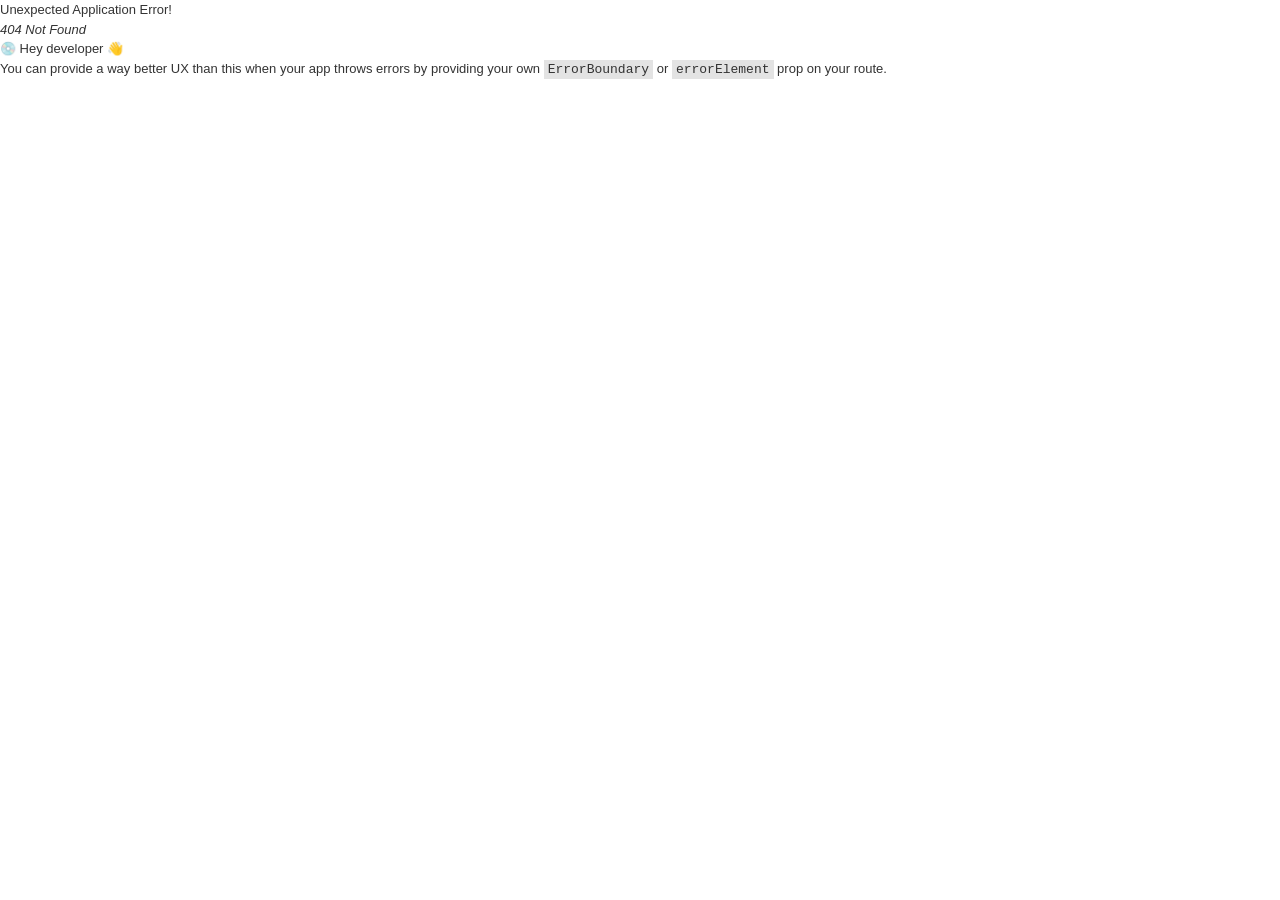
<file: h5-demo/index.html>
<!doctype html>
<html lang="zh-CN">
  <head>
    <meta charset="UTF-8" />
    <link rel="icon" type="image/svg+xml" href="/vite.svg" />
    <meta name="viewport" content="width=device-width, initial-scale=1.0, maximum-scale=1.0, user-scalable=no" />
    <title>考拉积分小程序</title>
    <script type="module" crossorigin src="./assets/index-CGJI5Pck.js"></script>
    <link rel="stylesheet" crossorigin href="./assets/index-C_3lynNo.css">
  </head>
  <body>
    <div id="root"></div>
  </body>
</html>
</file>
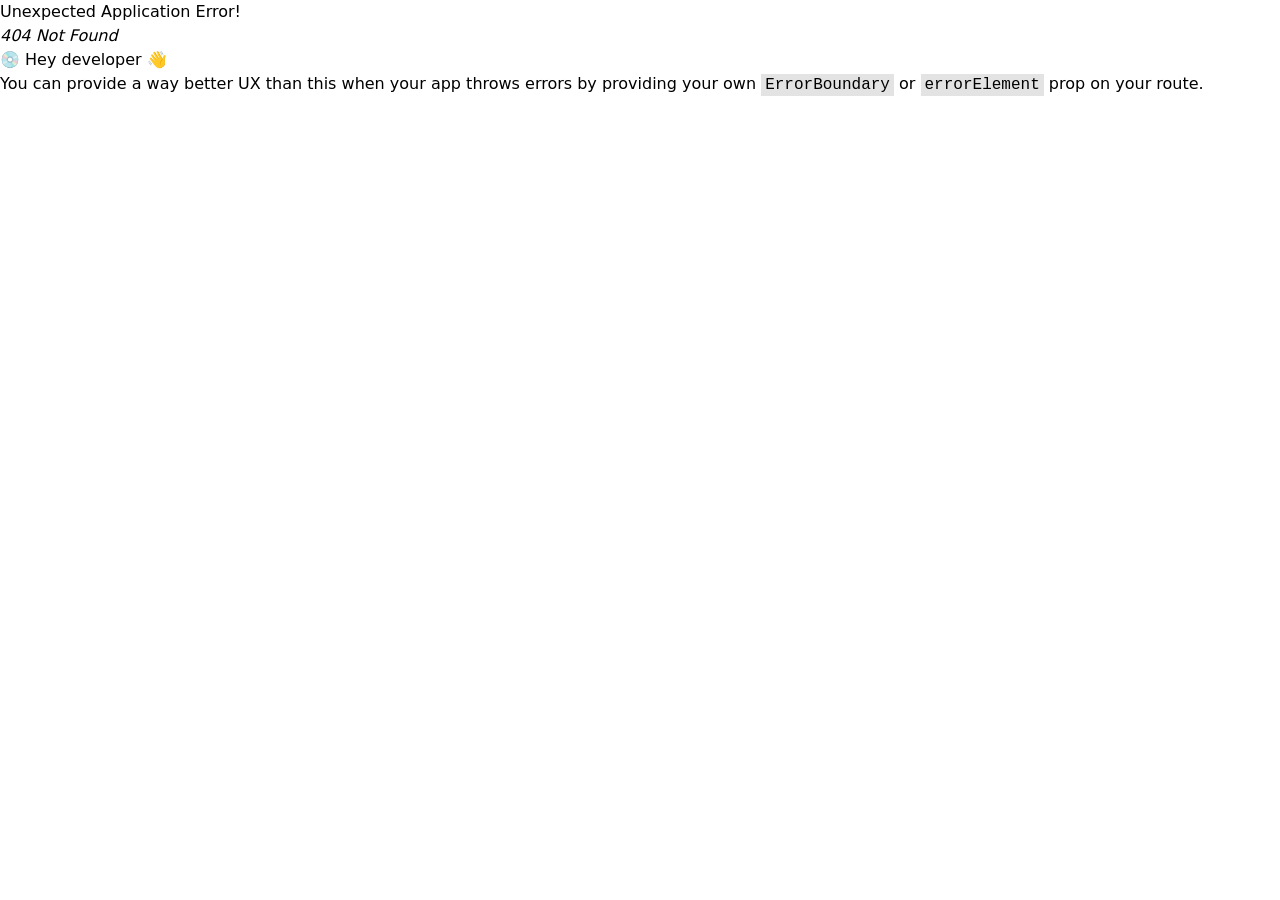
<file: pc-demo/index.html>
<!doctype html>
<html lang="zh-CN">
  <head>
    <meta charset="UTF-8" />
    <link rel="icon" type="image/svg+xml" href="/vite.svg" />
    <meta name="viewport" content="width=device-width, initial-scale=1.0" />
    <title>考拉积分管理后台</title>
    <script type="module" crossorigin src="./assets/index-BEFfmUrh.js"></script>
    <link rel="stylesheet" crossorigin href="./assets/index-DElzXWs6.css">
  </head>
  <body>
    <div id="root"></div>
  </body>
</html>
</file>
<file: h5-demo/assets/index-C_3lynNo.css>
:root{--adm-radius-s: 4px;--adm-radius-m: 8px;--adm-radius-l: 12px;--adm-font-size-1: 9px;--adm-font-size-2: 10px;--adm-font-size-3: 11px;--adm-font-size-4: 12px;--adm-font-size-5: 13px;--adm-font-size-6: 14px;--adm-font-size-7: 15px;--adm-font-size-8: 16px;--adm-font-size-9: 17px;--adm-font-size-10: 18px;--adm-color-primary: #1677ff;--adm-color-success: #00b578;--adm-color-warning: #ff8f1f;--adm-color-danger: #ff3141;--adm-color-yellow: #ff9f18;--adm-color-orange: #ff6430;--adm-color-wathet: #e7f1ff;--adm-color-text: #333333;--adm-color-text-secondary: #666666;--adm-color-weak: #999999;--adm-color-light: #cccccc;--adm-color-border: #eeeeee;--adm-color-background: #ffffff;--adm-color-highlight: var(--adm-color-danger);--adm-color-white: #ffffff;--adm-color-box: #f5f5f5;--adm-color-text-light-solid: var(--adm-color-white);--adm-color-text-dark-solid: #000000;--adm-color-fill-content: var(--adm-color-box);--adm-font-size-main: var(--adm-font-size-5);--adm-font-family: -apple-system, blinkmacsystemfont, "Helvetica Neue", helvetica, segoe ui, arial, roboto, "PingFang SC", "miui", "Hiragino Sans GB", "Microsoft Yahei", sans-serif;--adm-border-color: var(--adm-color-border)}html[data-prefers-color-scheme=dark]{--adm-color-primary: #3086ff;--adm-color-success: #34b368;--adm-color-warning: #ffa930;--adm-color-danger: #ff4a58;--adm-color-yellow: #ffa930;--adm-color-orange: #e65a2b;--adm-color-wathet: #0d2543;--adm-color-text: #e6e6e6;--adm-color-text-secondary: #b3b3b3;--adm-color-weak: #808080;--adm-color-light: #4d4d4d;--adm-color-border: #2b2b2b;--adm-color-box: #0a0a0a;--adm-color-background: #1a1a1a;--adm-color-background-body: var(--adm-color-background);--adm-border-color: var(--adm-color-border)}:root{-webkit-tap-highlight-color:rgba(0,0,0,0)}html{background-color:var(--adm-color-background-body)}body{color:var(--adm-color-text);font-size:var(--adm-font-size-main);font-family:var(--adm-font-family)}a,button{cursor:pointer}a{color:var(--adm-color-primary);transition:opacity ease-in-out .2s}a:active{opacity:.8}.adm-plain-anchor{color:unset;transition:none}.adm-plain-anchor:active{opacity:unset}body.adm-overflow-hidden{overflow:hidden!important}div.adm-px-tester{--size: 1;height:calc(var(--size) / 2 * 2px);width:0;position:fixed;left:-100vw;top:-100vh;-webkit-user-select:none;user-select:none;pointer-events:none}.adm-popup{--z-index: var(--adm-popup-z-index, 1000);position:fixed;z-index:var(--z-index)}.adm-popup-body{position:fixed;background-color:var(--adm-color-background);z-index:calc(var(--z-index) + 10)}.adm-popup-body .adm-popup-close-icon{position:absolute;z-index:100}.adm-popup-body-position-bottom{width:100%;bottom:0;left:0}.adm-popup-body-position-bottom .adm-popup-close-icon{right:8px;top:8px}.adm-popup-body-position-top{width:100%;top:0;left:0}.adm-popup-body-position-top .adm-popup-close-icon{right:8px;bottom:8px}.adm-popup-body-position-left{height:100%;top:0;left:0}.adm-popup-body-position-left .adm-popup-close-icon{right:8px;top:8px}.adm-popup-body-position-right{height:100%;top:0;right:0}.adm-popup-body-position-right .adm-popup-close-icon{left:8px;top:8px}.adm-popup-close-icon{cursor:pointer;padding:4px;font-size:18px;line-height:1;color:var(--adm-color-weak)}.adm-mask{--z-index: var(--adm-mask-z-index, 1000);position:fixed;top:0;left:0;z-index:var(--z-index);display:block;width:100%;height:100%}.adm-mask-aria-button{position:absolute;top:0;left:0;z-index:0;width:100%;height:100%;pointer-events:none}.adm-mask-content{z-index:1}.adm-safe-area{--multiple: var(--adm-safe-area-multiple, 1);display:block;width:100%}.adm-safe-area-position-top{padding-top:calc(env(safe-area-inset-top) * var(--multiple))}.adm-safe-area-position-bottom{padding-bottom:calc(env(safe-area-inset-bottom) * var(--multiple))}.adm-auto-center{display:flex;justify-content:center}.adm-auto-center-content{flex:0 1 auto}.adm-image{--width: var(--adm-image-width, auto);--height: var(--adm-image-height, auto);width:var(--width);height:var(--height);display:block;overflow:hidden}.adm-image-img{width:100%;height:100%}.adm-image-tip{position:relative;background-color:var(--adm-color-fill-content);height:100%;min-height:24px;min-width:24px}.adm-image-tip>svg{width:24px;height:24px;position:absolute;left:50%;top:50%;transform:translate(-50%,-50%);color:var(--adm-color-weak)}.adm-badge-wrapper{display:inline-block;position:relative}.adm-badge{display:inline-flex;vertical-align:middle;box-sizing:content-box;border-radius:100px;background-color:var(--color);--right: 0;--top: 0;--color: var(--adm-badge-color, var(--adm-color-highlight))}.adm-badge-content{color:var(--adm-color-text-light-solid);box-sizing:border-box;min-width:8px;padding:1px 4px;font-size:var(--adm-font-size-1);line-height:12px;white-space:nowrap;font-weight:400;text-align:center}.adm-badge-fixed{position:absolute;right:var(--right);top:var(--top);transform:translate(50%,-50%)}.adm-badge-dot{min-width:10px;width:10px;height:10px;border-radius:5px}.adm-badge-bordered{border:solid 1px var(--adm-color-text-light-solid)}.adm-button{--color: var(--adm-color-text-light-solid);--text-color: var(--adm-button-text-color, var(--adm-color-text));--background-color: var(--adm-button-background-color, var(--adm-color-background));--border-radius: var(--adm-button-border-radius, 4px);--border-width: var(--adm-button-border-width, 1px);--border-style: var(--adm-button-border-style, solid);--border-color: var(--adm-button-border-color, var(--adm-color-border));color:var(--text-color);background-color:var(--background-color);position:relative;display:inline-block;box-sizing:border-box;height:auto;padding:7px 12px;margin:0;font-size:var(--adm-font-size-9);line-height:1.4;text-align:center;border:var(--border-width) var(--border-style) var(--border-color);border-radius:var(--border-radius);cursor:pointer;transition:opacity ease .15s;-webkit-user-select:none;user-select:none}.adm-button:focus{outline:none}.adm-button:before{position:absolute;top:0;left:0;transform:translate(calc(var(--border-width) * -1),calc(var(--border-width) * -1));width:100%;height:100%;background-color:var(--adm-color-text-dark-solid);border:var(--border-width) var(--border-style) var(--adm-color-text-dark-solid);border-radius:var(--border-radius);opacity:0;content:" ";box-sizing:content-box}.adm-button:active:before{opacity:.08}.adm-button-default.adm-button-fill-outline{--background-color: transparent;--border-color: var(--adm-color-text)}.adm-button-default.adm-button-fill-none{--background-color: transparent;--border-width: 0px}.adm-button:not(.adm-button-default){--text-color: var(--adm-color-text-light-solid);--background-color: var(--color);--border-color: var(--color)}.adm-button:not(.adm-button-default).adm-button-fill-outline{--text-color: var(--color);--background-color: transparent}.adm-button:not(.adm-button-default).adm-button-fill-none{--text-color: var(--color);--background-color: transparent;--border-width: 0px}.adm-button-primary{--color: var(--adm-color-primary)}.adm-button-success{--color: var(--adm-color-success)}.adm-button-danger{--color: var(--adm-color-danger)}.adm-button-warning{--color: var(--adm-color-warning)}.adm-button-block{display:block;width:100%}.adm-button-disabled{cursor:not-allowed;opacity:.4}.adm-button-disabled:active:before{display:none}.adm-button.adm-button-mini{padding-top:3px;padding-bottom:3px;font-size:var(--adm-font-size-main)}.adm-button.adm-button-mini.adm-button-shape-rounded{padding-left:9px;padding-right:9px}.adm-button.adm-button-small{padding-top:3px;padding-bottom:3px;font-size:var(--adm-font-size-7)}.adm-button.adm-button-large{padding-top:11px;padding-bottom:11px;font-size:var(--adm-font-size-10)}.adm-button.adm-button-shape-rounded{--border-radius: 1000px}.adm-button.adm-button-shape-rectangular{--border-radius: 0}.adm-button-loading{vertical-align:bottom}.adm-button-loading-wrapper{display:flex;height:1.4em;align-items:center;justify-content:center}.adm-button-loading-wrapper>.adm-loading{opacity:.6}.adm-dot-loading{display:inline-block}.adm-card{background:var(--adm-color-background);border-radius:var(--adm-card-border-radius, 8px);padding:0 var(--adm-card-padding-inline, 12px)}.adm-card-header{position:relative;display:flex;justify-content:space-between;align-items:center;gap:var(--adm-card-header-gap, 8px);box-sizing:border-box;padding:var(--adm-card-header-padding-block, 12px) 0}.adm-card-header:not(:last-child){border-bottom:solid var(--adm-card-header-border-width, .5px) var(--adm-card-header-border-color, var(--adm-color-border))}.adm-card-header-title{font-size:var(--adm-font-size-7);line-height:1.4;font-weight:700}.adm-card-body{padding:var(--adm-card-body-padding-block, 12px) 0}.adm-picker{--header-button-font-size: var(--adm-font-size-7);--title-font-size: var(--adm-font-size-7);--item-font-size: var(--adm-font-size-8);--item-height: 34px;width:100%;height:300px;overflow:hidden;position:relative;display:flex;flex-direction:column;---item-font-size: var(--item-font-size);---item-height: var(--item-height)}.adm-picker .adm-picker-view.adm-picker-view{--item-font-size: var(---item-font-size);--item-height: var(---item-height)}.adm-picker-header{flex-shrink:0;border-bottom:solid 1px var(--adm-color-border);display:flex;justify-content:space-between;align-items:center;padding:4px}.adm-picker-header-button{font-size:var(--header-button-font-size);display:inline-block;padding:8px}.adm-picker-header-button-disabled,.adm-picker-header-button-disabled:active{opacity:.4;cursor:not-allowed}.adm-picker-header-title{padding:4px;font-size:var(--title-font-size);color:var(--adm-color-text);text-align:center;flex:1}.adm-picker-body{flex:1;width:100%;height:100%}.adm-picker-body>.adm-picker-view{--height: 100%}.adm-picker-popup .adm-popup-body{border-top-left-radius:8px;border-top-right-radius:8px}.adm-spin-loading{--color: var(--adm-color-weak);--size: 32px;width:var(--size);height:var(--size)}.adm-spin-loading-svg{width:100%;height:100%;animation:adm-spin-loading-rotate .8s infinite linear}.adm-spin-loading-svg>.adm-spin-loading-fill{stroke:var(--color)}@keyframes adm-spin-loading-rotate{0%{transform:rotate(0)}to{transform:rotate(360deg)}}.adm-picker-view{--height: 240px;--item-height: 34px;--item-font-size: var(--adm-font-size-8);height:var(--height);width:100%;display:flex;position:relative;overflow:hidden;background:var(--adm-color-background)}.adm-picker-view-column{height:100%;flex:1;-webkit-user-select:none;user-select:none;touch-action:none;position:relative;z-index:0}.adm-picker-view-column-wheel{width:100%;cursor:-webkit-grab;cursor:grab;position:absolute;top:calc(50% - var(--item-height) / 2);left:0}.adm-picker-view-column-wheel:before{content:" ";display:block;position:absolute;width:100%;height:100vh;top:-100vh}.adm-picker-view-column-wheel:after{content:" ";display:block;position:absolute;width:100%;height:100vh;bottom:-100vh}.adm-picker-view-column-item{font-size:var(--item-font-size);padding:0 6px;height:var(--item-height);display:flex;justify-content:center;align-items:center}.adm-picker-view-column-item-label{overflow:hidden;text-overflow:ellipsis;white-space:nowrap}.adm-picker-view-column-accessible{width:100%;height:100%;pointer-events:none;opacity:0;display:flex;flex-direction:column;position:relative;top:calc(var(--item-height) * -1);z-index:0;padding-bottom:1px}.adm-picker-view-column-accessible>*{flex:1;text-overflow:ellipsis}.adm-picker-view-column-accessible-current{position:absolute;width:100%;height:100%}.adm-picker-view-column-accessible-button{width:100%;height:100%}.adm-picker-view-mask{position:absolute;z-index:10000;left:0;top:0;width:100%;height:100%;display:flex;flex-direction:column;pointer-events:none}.adm-picker-view-mask-top,.adm-picker-view-mask-bottom{flex:auto}.adm-picker-view-mask-middle{height:var(--item-height);box-sizing:border-box;flex:none;border-top:solid 1px var(--adm-color-border);border-bottom:solid 1px var(--adm-color-border)}.adm-picker-view-mask-top{background:var(--adm-color-background);-webkit-mask:linear-gradient(0deg,rgba(0,0,0,.6) 0%,rgba(0,0,0,.8) 50%,#000000 100%);mask:linear-gradient(0deg,rgba(0,0,0,.6) 0%,rgba(0,0,0,.8) 50%,#000000 100%)}.adm-picker-view-mask-bottom{background:var(--adm-color-background);-webkit-mask:linear-gradient(180deg,rgba(0,0,0,.6) 0%,rgba(0,0,0,.8) 50%,#000000 100%);mask:linear-gradient(180deg,rgba(0,0,0,.6) 0%,rgba(0,0,0,.8) 50%,#000000 100%)}.adm-picker-view-loading-content{width:100%;height:100%;display:flex;justify-content:center;align-items:center}.adm-picker-view-item-height-measure{position:relative;left:0;top:0;height:var(--item-height);width:0;pointer-events:none}.adm-tabs{--title-font-size: var(--adm-font-size-9);--content-padding: 12px;--active-line-height: 2px;--active-line-border-radius: var(--active-line-height);--active-line-color: var(--adm-color-primary);--active-title-color: var(--adm-color-primary);position:relative;min-width:0}.adm-tabs-header{position:relative;border-bottom:solid 1px var(--adm-color-border)}.adm-tabs-tab-list{display:flex;flex-wrap:nowrap;justify-content:flex-start;align-items:center;position:relative;overflow-x:scroll;scrollbar-width:none}.adm-tabs-tab-list::-webkit-scrollbar{display:none}.adm-tabs-tab-wrapper{padding:0 12px}.adm-tabs-tab-wrapper-stretch{flex:auto}.adm-tabs-tab{white-space:nowrap;padding:8px 0 10px;width:-webkit-min-content;width:min-content;margin:0 auto;font-size:var(--title-font-size);position:relative;cursor:pointer}.adm-tabs-tab-active{color:var(--active-title-color)}.adm-tabs-tab-disabled{opacity:.5;cursor:not-allowed}.adm-tabs-tab-line{position:absolute;bottom:0;height:var(--active-line-height);background:var(--active-line-color);border-radius:var(--active-line-border-radius)}.adm-tabs-content{padding:var(--content-padding)}.adm-tabs-header-mask{position:absolute;top:0;bottom:0;z-index:1;width:30px;height:100%;pointer-events:none}.adm-tabs-header-mask-left{left:0;background:linear-gradient(to right,var(--adm-color-background),rgba(255,255,255,0))}.adm-tabs-header-mask-right{right:0;background:linear-gradient(to left,var(--adm-color-background),rgba(255,255,255,0))}.adm-list{--header-font-size: var(--adm-font-size-7);--prefix-width: "auto";--prefix-padding-right: 12px;--align-items: center;--active-background-color: var(--adm-color-border);--border-inner: solid 1px var(--adm-color-border);--border-top: solid 1px var(--adm-color-border);--border-bottom: solid 1px var(--adm-color-border);--padding-left: 12px;--padding-right: 12px;--font-size: var(--adm-font-size-9);--extra-max-width: 70%}.adm-list-header{color:var(--adm-color-weak);font-size:var(--header-font-size);padding:8px var(--padding-right) 8px var(--padding-left)}.adm-list-body{background-color:var(--adm-color-background);overflow:hidden;font-size:var(--font-size)}.adm-list-body-inner{margin-top:-1px}.adm-list-default .adm-list-body{border-top:var(--border-top);border-bottom:var(--border-bottom)}.adm-list-card{margin:12px}.adm-list-card .adm-list-body{border-radius:8px}.adm-list-card .adm-list-header{padding-left:0}.adm-list-item{display:block;padding-left:var(--padding-left);position:relative;background-color:var(--adm-color-background);line-height:1.5}.adm-list-item-title,.adm-list-item-description{color:var(--adm-color-weak);font-size:var(--adm-font-size-main)}.adm-list-item-content{display:flex;align-items:var(--align-items);justify-content:flex-start;border-top:var(--border-inner);padding-right:var(--padding-right)}.adm-list-item-content-prefix{width:var(--prefix-width);flex:none;padding-right:var(--prefix-padding-right)}.adm-list-item-content-main{flex:auto;padding:12px 0}.adm-list-item-content-extra{flex:none;padding-left:12px;font-size:var(--adm-font-size-7);color:var(--adm-color-weak);max-width:var(--extra-max-width)}.adm-list-item-content-arrow{flex:none;display:flex;align-items:center;margin-left:4px;color:var(--adm-color-light);font-size:19px}.adm-list-item-disabled{cursor:not-allowed}.adm-list-item-disabled.adm-list-item-disabled>.adm-list-item-content>*{opacity:.4;pointer-events:none}a.adm-list-item:active:not(.adm-list-item-disabled){background-color:var(--active-background-color)}a.adm-list-item:active:not(.adm-list-item-disabled):after{content:" ";display:block;position:absolute;width:100%;bottom:-1px;left:0;border-bottom:var(--border-inner)}.adm-center-popup{--background-color: var(--adm-center-popup-background-color, var(--adm-color-background));--border-radius: var(--adm-center-popup-border-radius, 8px);--max-width: var(--adm-center-popup-max-width, 75vw);--min-width: var(--adm-center-popup-min-width, 280px);--z-index: var(--adm-center-popup-z-index, 1000);position:fixed;z-index:var(--z-index)}.adm-center-popup .adm-center-popup-mask{z-index:0}.adm-center-popup-wrap{position:fixed;z-index:1;top:50%;left:50%;width:auto;min-width:var(--min-width);max-width:var(--max-width);transform:translate(-50%,-50%)}.adm-center-popup-body{background-color:var(--background-color);border-radius:var(--border-radius)}.adm-center-popup-close{position:absolute;z-index:100;right:8px;top:8px;cursor:pointer;padding:4px;font-size:18px;color:var(--adm-color-weak)}.adm-checkbox{--icon-size: 22px;--font-size: var(--adm-font-size-9);--gap: 8px;display:inline-flex;vertical-align:text-bottom;justify-content:flex-start;align-items:center;cursor:pointer}.adm-checkbox input{display:none}.adm-checkbox .adm-checkbox-icon{flex:none;border:1px solid var(--adm-color-light);border-radius:var(--icon-size);box-sizing:border-box;width:var(--icon-size);height:var(--icon-size);color:var(--adm-color-text-light-solid)}.adm-checkbox .adm-checkbox-icon>svg{display:block;width:100%;height:100%}.adm-checkbox.adm-checkbox-block{display:flex}.adm-checkbox.adm-checkbox-checked .adm-checkbox-icon{border-color:var(--adm-color-primary);background-color:var(--adm-color-primary)}.adm-checkbox.adm-checkbox-disabled{cursor:not-allowed}.adm-checkbox.adm-checkbox-disabled .adm-checkbox-content{opacity:.4}.adm-checkbox.adm-checkbox-disabled .adm-checkbox-icon.adm-checkbox-icon{color:var(--adm-color-light);border-color:var(--adm-color-light);background-color:var(--adm-color-fill-content)}.adm-checkbox .adm-checkbox-custom-icon{font-size:var(--icon-size)}.adm-checkbox.adm-checkbox-indeterminate .adm-checkbox-icon{background-color:var(--adm-color-background);color:var(--adm-color-primary)}.adm-checkbox-content{flex:0 1 auto;font-size:var(--font-size);padding-left:var(--gap)}.adm-dialog{--z-index: var(--adm-dialog-z-index, 1000);---z-index: var(--z-index)}.adm-dialog .adm-center-popup{--z-index: var(---z-index)}.adm-dialog-body{width:100%;max-height:70vh;font-size:var(--adm-font-size-6);overflow:hidden;display:flex;flex-direction:column}.adm-dialog-body>*{flex:none}.adm-dialog-body>.adm-dialog-content{flex:auto}.adm-dialog-body:not(.adm-dialog-with-image){padding-top:20px}.adm-dialog-image-container{margin-bottom:12px;max-height:40vh}.adm-dialog-header{margin-bottom:8px;padding:0 12px}.adm-dialog-title{margin-bottom:8px;padding:0 12px;font-weight:700;font-size:var(--adm-font-size-10);line-height:25px;text-align:center}.adm-dialog-content{padding:0 12px 20px;max-height:70vh;overflow-x:hidden;overflow-y:auto;font-size:var(--adm-font-size-7);line-height:1.4;color:var(--adm-color-text)}.adm-dialog-content-empty{padding:0;height:12px}.adm-dialog-footer{-webkit-user-select:none;user-select:none}.adm-dialog-footer .adm-dialog-action-row{display:flex;align-items:stretch;border-top:.5px solid var(--adm-color-border)}.adm-dialog-footer .adm-dialog-action-row>*{flex:1}.adm-dialog-footer .adm-dialog-action-row>.adm-dialog-button{padding:10px;font-size:var(--adm-font-size-10);line-height:25px;border-radius:0;border-right:solid .5px var(--adm-color-border)}.adm-dialog-footer .adm-dialog-action-row>.adm-dialog-button-bold{font-weight:700}.adm-dialog-footer .adm-dialog-action-row>.adm-dialog-button:last-child{border-right:none}.adm-dialog-image-container{overflow-y:auto}.adm-form{--border-inner: solid 1px var(--adm-border-color);--border-top: solid 1px var(--adm-border-color);--border-bottom: solid 1px var(--adm-border-color);--prefix-width: 6.8em;---border-inner: var(--border-inner);---border-top: var(--border-top);---border-bottom: var(--border-bottom);---prefix-width: var(--prefix-width)}.adm-form .adm-list.adm-list{--padding-left: 16px;--padding-right: 12px;--border-inner: var(---border-inner);--border-top: var(---border-top);--border-bottom: var(---border-bottom)}.adm-form .adm-form-footer{padding:20px 12px}.adm-form .adm-form-item-horizontal.adm-list-item{--prefix-width: var(---prefix-width)}.adm-form-list-operation{text-align:center;color:var(--adm-color-primary)}.adm-form-item+.adm-form-item{border-top:none}.adm-form-item-label{display:block;height:100%;line-height:1.5;box-sizing:border-box;position:relative;color:var(--adm-color-text-secondary)}.adm-form-item-label .adm-form-item-required-asterisk{position:absolute;left:-.6em;top:0;font-family:SimSun,sans-serif;color:var(--adm-color-danger);-webkit-user-select:none;user-select:none}.adm-form-item-label .adm-form-item-required-text{margin-left:4px;color:var(--adm-color-weak)}.adm-form-item-label-help{margin-left:4px;cursor:pointer}.adm-form-item-child{display:flex}.adm-form-item-child-position-normal{justify-content:normal}.adm-form-item-child-position-normal>*{flex:auto}.adm-form-item-child-position-right{justify-content:flex-end}.adm-form-item-child-position-right>*{flex:none}.adm-form-item-feedback-error{color:var(--adm-color-danger);margin-top:4px}.adm-form-item-feedback-warning{color:var(--adm-color-warning);margin-top:4px}.adm-form-item.adm-form-item-hidden{display:none}.adm-form-item.adm-form-item-horizontal.adm-list-item{--align-items: stretch}.adm-form-item.adm-form-item-horizontal .adm-list-item-content-prefix{padding-top:12px;padding-bottom:12px}.adm-form-item.adm-form-item-horizontal .adm-list-item-content-extra{align-self:center}.adm-form-item.adm-form-item-vertical .adm-form-item-label{font-size:var(--adm-font-size-7);margin-bottom:4px}.adm-popover{--z-index: var(--adm-popover-z-index, 1030);--background: #ffffff;--arrow-size: 8px;--content-padding: 8px 12px;color:var(--adm-color-text);position:absolute;top:0;left:0;z-index:var(--z-index);white-space:normal;text-align:left;cursor:auto;-webkit-user-select:text;user-select:text;animation:none}.adm-popover.adm-popover-dark{--background: rgba(0, 0, 0, .75);--adm-color-text: #ffffff;color:#fff}.adm-popover.adm-popover-dark .adm-popover-inner{box-shadow:none}.adm-popover:after{position:absolute;background:#ffffff03;content:""}.adm-popover-hidden{display:none}.adm-popover-inner{background-color:var(--background);background-clip:padding-box;border-radius:8px;box-shadow:0 0 30px #3333;font-size:var(--adm-font-size-7);width:-webkit-max-content;width:max-content;min-width:32px;max-width:calc(100vw - 24px);overflow-y:hidden}.adm-popover-inner-content{padding:var(--content-padding)}.adm-popover-arrow{position:absolute;display:block;height:var(--arrow-size);width:var(--arrow-size);overflow:visible;background:transparent}.adm-popover-arrow-icon{display:block;height:var(--arrow-size);width:calc(var(--arrow-size) / 8 * 15);position:absolute;top:50%;left:50%;transform:translate(-50%,-50%) rotate(var(--arrow-icon-rotate))}.adm-popover .adm-popover-arrow{color:var(--background)}.adm-popover-menu{--border-color: var(--adm-color-border)}.adm-popover-menu.adm-popover{--content-padding: 0}.adm-popover-menu-list{overflow:hidden;min-width:120px}.adm-popover-menu-list-inner{margin-top:-1px}.adm-popover-menu-list-scroll{padding-right:2px;overflow-y:scroll;-webkit-overflow-scrolling:auto}.adm-popover-menu-list-scroll::-webkit-scrollbar{-webkit-appearance:none;width:4px}.adm-popover-menu-list-scroll::-webkit-scrollbar-thumb{border-radius:4px;background-color:#ddd}.adm-popover-menu-item{display:flex;padding-left:20px;justify-content:flex-start;align-items:center;position:relative}.adm-popover-menu-item-icon{flex:none;padding-right:8px;font-size:20px}.adm-popover-menu-item-text{flex:auto;padding:14px 20px 14px 0;border-top:solid 1px var(--border-color)}.adm-popover-menu-item-disabled{cursor:not-allowed}.adm-popover-menu-item-disabled>*{opacity:.4}.adm-popover-menu-item:active:not(.adm-popover-menu-item-disabled){background-color:var(--border-color)}.adm-popover-menu-item:active:not(.adm-popover-menu-item-disabled):after{content:" ";display:block;position:absolute;width:100%;bottom:-1px;left:0;border-bottom:solid 1px var(--border-color)}.adm-popover.adm-popover-dark.adm-popover-menu{--border-color: var(--adm-color-text);--background: rgba(0, 0, 0, .9)}.adm-grid{--gap: 0;--gap-horizontal: var(--gap);--gap-vertical: var(--gap);display:grid;grid-gap:10px;-webkit-column-gap:var(--gap-horizontal);column-gap:var(--gap-horizontal);row-gap:var(--gap-vertical);grid-template-columns:repeat(var(--columns),minmax(0,1fr));align-items:stretch}.adm-grid-item{grid-column-end:span var(--item-span)}.adm-input{--font-size: var(--adm-font-size-9);--color: var(--adm-color-text);--placeholder-color: var(--adm-color-light);--text-align: left;--background-color: transparent;display:flex;justify-content:flex-start;align-items:center;width:100%;max-width:100%;max-height:100%;min-height:24px;background-color:var(--background-color)}.adm-input-disabled{opacity:.4;cursor:not-allowed}.adm-input-element{flex:auto;display:inline-block;box-sizing:border-box;width:100%;max-width:100%;max-height:100%;padding:0;margin:0;color:var(--color);font-size:var(--font-size);line-height:1.5;background:transparent;border:0;outline:none;-webkit-appearance:none;appearance:none;min-height:1.5em;text-align:var(--text-align)}.adm-input-element::-webkit-input-placeholder{color:var(--placeholder-color);font-family:inherit}.adm-input-element::placeholder{color:var(--placeholder-color);font-family:inherit}.adm-input-element:-webkit-autofill{background-color:transparent}.adm-input-element:read-only{cursor:default}.adm-input-element:invalid{box-shadow:none}.adm-input-element::-ms-clear{display:none}.adm-input-element::-ms-reveal{display:none}.adm-input-element::-webkit-search-cancel-button{display:none}.adm-input-element::-webkit-search-decoration{display:none}.adm-input-element:disabled{opacity:1}.adm-input-element[type=date],.adm-input-element[type=time],.adm-input-element[type=datetime-local]{min-height:1.5em}.adm-input-element[type=search]{-webkit-appearance:none}.adm-input-element[readonly]{pointer-events:none}.adm-input-clear{flex:none;margin-left:8px;color:var(--adm-color-light);padding:4px;cursor:pointer}.adm-input-clear:active{color:var(--adm-color-weak)}.adm-input-clear .antd-mobile-icon{display:block;font-size:var(--adm-font-size-7)}.adm-nav-bar{--height: 45px;--border-bottom: none;display:flex;align-items:center;height:var(--height);border-bottom:var(--border-bottom);padding:0 12px;white-space:nowrap}.adm-nav-bar-left,.adm-nav-bar-right{flex:1}.adm-nav-bar-title{flex:auto;text-align:center;overflow:hidden;text-overflow:ellipsis}.adm-nav-bar-back{display:flex;align-items:center;margin-right:16px;padding:6px 0;cursor:pointer}.adm-nav-bar-back-arrow{font-size:24px;margin-right:4px}.adm-nav-bar-left{font-size:var(--adm-font-size-7);display:flex;justify-content:flex-start;align-items:center}.adm-nav-bar-title{justify-content:center;white-space:nowrap;font-size:var(--adm-font-size-10);padding:0 12px}.adm-nav-bar-right{text-align:right}.adm-progress-bar{--track-width: var(--adm-progress-bar-track-width, 8px);--track-color: var(--adm-progress-bar-track-color, var(--adm-color-border));--fill-color: var(--adm-progress-bar-fill-color, var(--adm-color-primary));--text-width: var(--adm-progress-bar-text-width, 40px);display:flex;align-items:center}.adm-progress-bar-trail{flex:auto;background:var(--track-color);overflow:hidden;height:var(--track-width)}.adm-progress-bar-fill{transition:width .3s;background:var(--fill-color);height:var(--track-width)}.adm-progress-bar-text{flex:none;width:calc(var(--text-width) + 8px);padding-left:8px;color:var(--adm-color-weak)}.adm-progress-bar-rounded .adm-progress-bar-trail,.adm-progress-bar-rounded .adm-progress-bar-fill{border-radius:var(--track-width)}.adm-radio{--icon-size: 22px;--font-size: var(--adm-font-size-9);--gap: 8px;display:inline-flex;vertical-align:text-bottom;justify-content:flex-start;align-items:center;cursor:pointer}.adm-radio input[type=radio]{display:none}.adm-radio .adm-radio-icon{flex:none;border:1px solid var(--adm-color-light);border-radius:var(--icon-size);box-sizing:border-box;width:var(--icon-size);height:var(--icon-size);color:var(--adm-color-text-light-solid)}.adm-radio .adm-radio-icon>svg{display:block;width:100%;height:100%}.adm-radio.adm-radio-block{display:flex}.adm-radio.adm-radio-checked .adm-radio-icon{border-color:var(--adm-color-primary);background-color:var(--adm-color-primary)}.adm-radio.adm-radio-disabled{cursor:not-allowed}.adm-radio.adm-radio-disabled .adm-radio-content{opacity:.4}.adm-radio.adm-radio-disabled .adm-radio-icon{color:var(--adm-color-light);border-color:var(--adm-color-light);background-color:var(--adm-color-fill-content)}.adm-radio .adm-radio-custom-icon{font-size:var(--icon-size)}.adm-radio-content{flex:0 1 auto;font-size:var(--font-size);padding-left:var(--gap)}.adm-tab-bar-wrap{display:flex;flex-wrap:nowrap;justify-content:flex-start;align-items:stretch;overflow:hidden;min-height:48px}.adm-tab-bar-item{flex:1;color:var(--adm-color-text-secondary);white-space:nowrap;padding:4px 8px;width:-webkit-min-content;width:min-content;position:relative;cursor:pointer;display:flex;align-items:center;justify-content:center;flex-direction:column}.adm-tab-bar-item-icon{font-size:24px;height:24px;line-height:1}.adm-tab-bar-item-title{font-size:var(--adm-font-size-2);line-height:15px}.adm-tab-bar-item-title-with-icon{margin-top:2px}.adm-tab-bar-item-active{color:var(--adm-color-primary)}.adm-tab-bar-icon-badge{--top: 6px}.adm-tab-bar-title-badge{--right: -2px;--top: -2px}.adm-tag{--border-radius: var(--adm-tag-border-radius, 2px);padding:2px 4px;font-size:var(--adm-font-size-3);line-height:1;font-weight:400;background:var(--background-color);color:var(--text-color);display:inline-block;white-space:nowrap;border-radius:var(--border-radius);border:1px solid var(--border-color);box-sizing:border-box}.adm-tag-round{border-radius:100px}.adm-toast-mask .adm-toast-wrap{position:fixed;top:0;left:0;width:100%;height:100%;text-align:center}.adm-toast-mask .adm-toast-main{display:inline-block;position:relative;top:50%;transform:translateY(-50%);width:auto;max-width:204px;max-height:70%;overflow:auto;color:#fff;word-break:break-all;background-color:#000000b3;border-radius:8px;pointer-events:all;font-size:var(--adm-font-size-7);line-height:1.5;box-sizing:border-box;text-align:initial}.adm-toast-mask .adm-toast-main-text{padding:12px;min-width:0}.adm-toast-mask .adm-toast-main-icon{padding:35px 12px;min-width:150px}.adm-toast-mask .adm-toast-main-icon .adm-toast-icon{text-align:center;margin-bottom:8px;font-size:36px;line-height:1}.adm-toast-loading{--size: 48px;margin:0 auto 8px}@layer properties{@supports (((-webkit-hyphens:none)) and (not (margin-trim:inline))) or ((-moz-orient:inline) and (not (color:rgb(from red r g b)))){*,:before,:after,::backdrop{--tw-space-y-reverse:0;--tw-divide-y-reverse:0;--tw-border-style:solid;--tw-leading:initial;--tw-font-weight:initial;--tw-tracking:initial;--tw-shadow:0 0 #0000;--tw-shadow-color:initial;--tw-shadow-alpha:100%;--tw-inset-shadow:0 0 #0000;--tw-inset-shadow-color:initial;--tw-inset-shadow-alpha:100%;--tw-ring-color:initial;--tw-ring-shadow:0 0 #0000;--tw-inset-ring-color:initial;--tw-inset-ring-shadow:0 0 #0000;--tw-ring-inset:initial;--tw-ring-offset-width:0px;--tw-ring-offset-color:#fff;--tw-ring-offset-shadow:0 0 #0000;--tw-outline-style:solid;--tw-blur:initial;--tw-brightness:initial;--tw-contrast:initial;--tw-grayscale:initial;--tw-hue-rotate:initial;--tw-invert:initial;--tw-opacity:initial;--tw-saturate:initial;--tw-sepia:initial;--tw-drop-shadow:initial;--tw-drop-shadow-color:initial;--tw-drop-shadow-alpha:100%;--tw-drop-shadow-size:initial;--tw-backdrop-blur:initial;--tw-backdrop-brightness:initial;--tw-backdrop-contrast:initial;--tw-backdrop-grayscale:initial;--tw-backdrop-hue-rotate:initial;--tw-backdrop-invert:initial;--tw-backdrop-opacity:initial;--tw-backdrop-saturate:initial;--tw-backdrop-sepia:initial}}}@layer theme{:root,:host{--font-sans:ui-sans-serif, system-ui, sans-serif, "Apple Color Emoji", "Segoe UI Emoji", "Segoe UI Symbol", "Noto Color Emoji";--font-mono:ui-monospace, SFMono-Regular, Menlo, Monaco, Consolas, "Liberation Mono", "Courier New", monospace;--color-green-600:oklch(62.7% .194 149.214);--color-indigo-200:oklch(87% .065 274.039);--color-indigo-500:oklch(58.5% .233 277.117);--color-indigo-600:oklch(51.1% .262 276.966);--color-gray-50:oklch(98.5% .002 247.839);--color-gray-100:oklch(96.7% .003 264.542);--color-gray-200:oklch(92.8% .006 264.531);--color-gray-300:oklch(87.2% .01 258.338);--color-gray-400:oklch(70.7% .022 261.325);--color-gray-500:oklch(55.1% .027 264.364);--color-gray-600:oklch(44.6% .03 256.802);--color-gray-700:oklch(37.3% .034 259.733);--color-gray-800:oklch(27.8% .033 256.848);--color-white:#fff;--spacing:.25rem;--text-xs:.75rem;--text-xs--line-height:calc(1 / .75);--text-sm:.875rem;--text-sm--line-height:calc(1.25 / .875);--text-base:1rem;--text-base--line-height: 1.5 ;--text-lg:1.125rem;--text-lg--line-height:calc(1.75 / 1.125);--text-xl:1.25rem;--text-xl--line-height:calc(1.75 / 1.25);--text-2xl:1.5rem;--text-2xl--line-height:calc(2 / 1.5);--text-3xl:1.875rem;--text-3xl--line-height: 1.2 ;--text-4xl:2.25rem;--text-4xl--line-height:calc(2.5 / 2.25);--text-5xl:3rem;--text-5xl--line-height:1;--text-6xl:3.75rem;--text-6xl--line-height:1;--text-7xl:4.5rem;--text-7xl--line-height:1;--font-weight-normal:400;--font-weight-medium:500;--font-weight-semibold:600;--font-weight-bold:700;--tracking-tight:-.025em;--leading-relaxed:1.625;--radius-lg:.5rem;--radius-xl:.75rem;--radius-2xl:1rem;--drop-shadow-lg:0 4px 4px #00000026;--default-transition-duration:.15s;--default-transition-timing-function:cubic-bezier(.4, 0, .2, 1);--default-font-family:var(--font-sans);--default-mono-font-family:var(--font-mono)}}@layer base{*,:after,:before,::backdrop{box-sizing:border-box;border:0 solid;margin:0;padding:0}::file-selector-button{box-sizing:border-box;border:0 solid;margin:0;padding:0}html,:host{-webkit-text-size-adjust:100%;tab-size:4;line-height:1.5;font-family:var(--default-font-family,ui-sans-serif, system-ui, sans-serif, "Apple Color Emoji", "Segoe UI Emoji", "Segoe UI Symbol", "Noto Color Emoji");font-feature-settings:var(--default-font-feature-settings,normal);font-variation-settings:var(--default-font-variation-settings,normal);-webkit-tap-highlight-color:transparent}hr{height:0;color:inherit;border-top-width:1px}abbr:where([title]){-webkit-text-decoration:underline dotted;text-decoration:underline dotted}h1,h2,h3,h4,h5,h6{font-size:inherit;font-weight:inherit}a{color:inherit;-webkit-text-decoration:inherit;text-decoration:inherit}b,strong{font-weight:bolder}code,kbd,samp,pre{font-family:var(--default-mono-font-family,ui-monospace, SFMono-Regular, Menlo, Monaco, Consolas, "Liberation Mono", "Courier New", monospace);font-feature-settings:var(--default-mono-font-feature-settings,normal);font-variation-settings:var(--default-mono-font-variation-settings,normal);font-size:1em}small{font-size:80%}sub,sup{vertical-align:baseline;font-size:75%;line-height:0;position:relative}sub{bottom:-.25em}sup{top:-.5em}table{text-indent:0;border-color:inherit;border-collapse:collapse}:-moz-focusring{outline:auto}progress{vertical-align:baseline}summary{display:list-item}ol,ul,menu{list-style:none}img,svg,video,canvas,audio,iframe,embed,object{vertical-align:middle;display:block}img,video{max-width:100%;height:auto}button,input,select,optgroup,textarea{font:inherit;font-feature-settings:inherit;font-variation-settings:inherit;letter-spacing:inherit;color:inherit;opacity:1;background-color:#0000;border-radius:0}::file-selector-button{font:inherit;font-feature-settings:inherit;font-variation-settings:inherit;letter-spacing:inherit;color:inherit;opacity:1;background-color:#0000;border-radius:0}:where(select:is([multiple],[size])) optgroup{font-weight:bolder}:where(select:is([multiple],[size])) optgroup option{padding-inline-start:20px}::file-selector-button{margin-inline-end:4px}::placeholder{opacity:1}@supports (not ((-webkit-appearance:-apple-pay-button))) or (contain-intrinsic-size:1px){::placeholder{color:currentColor}@supports (color:color-mix(in lab,red,red)){::placeholder{color:color-mix(in oklab,currentcolor 50%,transparent)}}}textarea{resize:vertical}::-webkit-search-decoration{-webkit-appearance:none}::-webkit-date-and-time-value{min-height:1lh;text-align:inherit}::-webkit-datetime-edit{display:inline-flex}::-webkit-datetime-edit-fields-wrapper{padding:0}::-webkit-datetime-edit{padding-block:0}::-webkit-datetime-edit-year-field{padding-block:0}::-webkit-datetime-edit-month-field{padding-block:0}::-webkit-datetime-edit-day-field{padding-block:0}::-webkit-datetime-edit-hour-field{padding-block:0}::-webkit-datetime-edit-minute-field{padding-block:0}::-webkit-datetime-edit-second-field{padding-block:0}::-webkit-datetime-edit-millisecond-field{padding-block:0}::-webkit-datetime-edit-meridiem-field{padding-block:0}::-webkit-calendar-picker-indicator{line-height:1}:-moz-ui-invalid{box-shadow:none}button,input:where([type=button],[type=reset],[type=submit]){appearance:button}::file-selector-button{appearance:button}::-webkit-inner-spin-button{height:auto}::-webkit-outer-spin-button{height:auto}[hidden]:where(:not([hidden=until-found])){display:none!important}}@layer components;@layer utilities{.visible{visibility:visible}.fixed{position:fixed}.right-0{right:calc(var(--spacing) * 0)}.bottom-0{bottom:calc(var(--spacing) * 0)}.bottom-16{bottom:calc(var(--spacing) * 16)}.left-0{left:calc(var(--spacing) * 0)}.z-\[1000\]{z-index:1000}.mx-4{margin-inline:calc(var(--spacing) * 4)}.-mt-12{margin-top:calc(var(--spacing) * -12)}.mt-0\.5{margin-top:calc(var(--spacing) * .5)}.mt-1{margin-top:calc(var(--spacing) * 1)}.mt-1\.5{margin-top:calc(var(--spacing) * 1.5)}.mt-2{margin-top:calc(var(--spacing) * 2)}.mt-3{margin-top:calc(var(--spacing) * 3)}.mt-4{margin-top:calc(var(--spacing) * 4)}.mt-6{margin-top:calc(var(--spacing) * 6)}.mr-2{margin-right:calc(var(--spacing) * 2)}.mr-3{margin-right:calc(var(--spacing) * 3)}.mb-1{margin-bottom:calc(var(--spacing) * 1)}.mb-2{margin-bottom:calc(var(--spacing) * 2)}.mb-3{margin-bottom:calc(var(--spacing) * 3)}.mb-4{margin-bottom:calc(var(--spacing) * 4)}.mb-5{margin-bottom:calc(var(--spacing) * 5)}.mb-6{margin-bottom:calc(var(--spacing) * 6)}.mb-8{margin-bottom:calc(var(--spacing) * 8)}.mb-12{margin-bottom:calc(var(--spacing) * 12)}.ml-1\.5{margin-left:calc(var(--spacing) * 1.5)}.ml-2{margin-left:calc(var(--spacing) * 2)}.block{display:block}.flex{display:flex}.grid{display:grid}.inline-block{display:inline-block}.h-2{height:calc(var(--spacing) * 2)}.h-10{height:calc(var(--spacing) * 10)}.h-12{height:calc(var(--spacing) * 12)}.h-14{height:calc(var(--spacing) * 14)}.h-16{height:calc(var(--spacing) * 16)}.h-20{height:calc(var(--spacing) * 20)}.h-24{height:calc(var(--spacing) * 24)}.h-28{height:calc(var(--spacing) * 28)}.h-40{height:calc(var(--spacing) * 40)}.h-48{height:calc(var(--spacing) * 48)}.h-56{height:calc(var(--spacing) * 56)}.min-h-screen{min-height:100vh}.w-2{width:calc(var(--spacing) * 2)}.w-10{width:calc(var(--spacing) * 10)}.w-12{width:calc(var(--spacing) * 12)}.w-14{width:calc(var(--spacing) * 14)}.w-16{width:calc(var(--spacing) * 16)}.w-20{width:calc(var(--spacing) * 20)}.w-24{width:calc(var(--spacing) * 24)}.w-28{width:calc(var(--spacing) * 28)}.w-40{width:calc(var(--spacing) * 40)}.w-48{width:calc(var(--spacing) * 48)}.w-full{width:100%}.w-px{width:1px}.min-w-0{min-width:calc(var(--spacing) * 0)}.flex-1{flex:1}.shrink-0{flex-shrink:0}.cursor-pointer{cursor:pointer}.grid-cols-2{grid-template-columns:repeat(2,minmax(0,1fr))}.flex-col{flex-direction:column}.items-baseline{align-items:baseline}.items-center{align-items:center}.items-start{align-items:flex-start}.justify-between{justify-content:space-between}.justify-center{justify-content:center}.gap-1{gap:calc(var(--spacing) * 1)}.gap-1\.5{gap:calc(var(--spacing) * 1.5)}.gap-2{gap:calc(var(--spacing) * 2)}.gap-3{gap:calc(var(--spacing) * 3)}.gap-4{gap:calc(var(--spacing) * 4)}:where(.space-y-0>:not(:last-child)){--tw-space-y-reverse:0;margin-block-start:calc(calc(var(--spacing) * 0) * var(--tw-space-y-reverse));margin-block-end:calc(calc(var(--spacing) * 0) * calc(1 - var(--tw-space-y-reverse)))}:where(.space-y-2>:not(:last-child)){--tw-space-y-reverse:0;margin-block-start:calc(calc(var(--spacing) * 2) * var(--tw-space-y-reverse));margin-block-end:calc(calc(var(--spacing) * 2) * calc(1 - var(--tw-space-y-reverse)))}:where(.space-y-3>:not(:last-child)){--tw-space-y-reverse:0;margin-block-start:calc(calc(var(--spacing) * 3) * var(--tw-space-y-reverse));margin-block-end:calc(calc(var(--spacing) * 3) * calc(1 - var(--tw-space-y-reverse)))}:where(.space-y-4>:not(:last-child)){--tw-space-y-reverse:0;margin-block-start:calc(calc(var(--spacing) * 4) * var(--tw-space-y-reverse));margin-block-end:calc(calc(var(--spacing) * 4) * calc(1 - var(--tw-space-y-reverse)))}:where(.space-y-5>:not(:last-child)){--tw-space-y-reverse:0;margin-block-start:calc(calc(var(--spacing) * 5) * var(--tw-space-y-reverse));margin-block-end:calc(calc(var(--spacing) * 5) * calc(1 - var(--tw-space-y-reverse)))}:where(.space-y-6>:not(:last-child)){--tw-space-y-reverse:0;margin-block-start:calc(calc(var(--spacing) * 6) * var(--tw-space-y-reverse));margin-block-end:calc(calc(var(--spacing) * 6) * calc(1 - var(--tw-space-y-reverse)))}:where(.divide-y>:not(:last-child)){--tw-divide-y-reverse:0;border-bottom-style:var(--tw-border-style);border-top-style:var(--tw-border-style);border-top-width:calc(1px * var(--tw-divide-y-reverse));border-bottom-width:calc(1px * calc(1 - var(--tw-divide-y-reverse)))}:where(.divide-gray-50>:not(:last-child)){border-color:var(--color-gray-50)}.truncate{text-overflow:ellipsis;white-space:nowrap;overflow:hidden}.overflow-hidden{overflow:hidden}.rounded-2xl{border-radius:var(--radius-2xl)}.rounded-full{border-radius:3.40282e38px}.rounded-lg{border-radius:var(--radius-lg)}.rounded-xl{border-radius:var(--radius-xl)}.rounded-t-2xl{border-top-left-radius:var(--radius-2xl);border-top-right-radius:var(--radius-2xl)}.\!border-0{border-style:var(--tw-border-style)!important;border-width:0!important}.border{border-style:var(--tw-border-style);border-width:1px}.border-0{border-style:var(--tw-border-style);border-width:0}.border-2{border-style:var(--tw-border-style);border-width:2px}.border-t{border-top-style:var(--tw-border-style);border-top-width:1px}.border-r{border-right-style:var(--tw-border-style);border-right-width:1px}.border-b{border-bottom-style:var(--tw-border-style);border-bottom-width:1px}.border-dashed{--tw-border-style:dashed;border-style:dashed}.border-gray-50{border-color:var(--color-gray-50)}.border-gray-100{border-color:var(--color-gray-100)}.border-gray-200{border-color:var(--color-gray-200)}.border-gray-300{border-color:var(--color-gray-300)}.border-indigo-200{border-color:var(--color-indigo-200)}.border-white\/40{border-color:#fff6}@supports (color:color-mix(in lab,red,red)){.border-white\/40{border-color:color-mix(in oklab,var(--color-white) 40%,transparent)}}.border-white\/50{border-color:#ffffff80}@supports (color:color-mix(in lab,red,red)){.border-white\/50{border-color:color-mix(in oklab,var(--color-white) 50%,transparent)}}.bg-gray-50{background-color:var(--color-gray-50)}.bg-gray-100{background-color:var(--color-gray-100)}.bg-gray-200{background-color:var(--color-gray-200)}.bg-indigo-500{background-color:var(--color-indigo-500)}.bg-white{background-color:var(--color-white)}.bg-white\/20{background-color:#fff3}@supports (color:color-mix(in lab,red,red)){.bg-white\/20{background-color:color-mix(in oklab,var(--color-white) 20%,transparent)}}.bg-white\/25{background-color:#ffffff40}@supports (color:color-mix(in lab,red,red)){.bg-white\/25{background-color:color-mix(in oklab,var(--color-white) 25%,transparent)}}.p-3{padding:calc(var(--spacing) * 3)}.p-4{padding:calc(var(--spacing) * 4)}.p-5{padding:calc(var(--spacing) * 5)}.p-6{padding:calc(var(--spacing) * 6)}.px-1{padding-inline:calc(var(--spacing) * 1)}.px-2{padding-inline:calc(var(--spacing) * 2)}.px-2\.5{padding-inline:calc(var(--spacing) * 2.5)}.px-3{padding-inline:calc(var(--spacing) * 3)}.px-4{padding-inline:calc(var(--spacing) * 4)}.px-5{padding-inline:calc(var(--spacing) * 5)}.px-6{padding-inline:calc(var(--spacing) * 6)}.px-8{padding-inline:calc(var(--spacing) * 8)}.py-0\.5{padding-block:calc(var(--spacing) * .5)}.py-1{padding-block:calc(var(--spacing) * 1)}.py-2{padding-block:calc(var(--spacing) * 2)}.py-2\.5{padding-block:calc(var(--spacing) * 2.5)}.py-3{padding-block:calc(var(--spacing) * 3)}.py-4{padding-block:calc(var(--spacing) * 4)}.py-5{padding-block:calc(var(--spacing) * 5)}.py-6{padding-block:calc(var(--spacing) * 6)}.py-8{padding-block:calc(var(--spacing) * 8)}.py-16{padding-block:calc(var(--spacing) * 16)}.pt-2{padding-top:calc(var(--spacing) * 2)}.pt-10{padding-top:calc(var(--spacing) * 10)}.pt-12{padding-top:calc(var(--spacing) * 12)}.pt-20{padding-top:calc(var(--spacing) * 20)}.pr-3{padding-right:calc(var(--spacing) * 3)}.pb-4{padding-bottom:calc(var(--spacing) * 4)}.pb-6{padding-bottom:calc(var(--spacing) * 6)}.pb-8{padding-bottom:calc(var(--spacing) * 8)}.pb-20{padding-bottom:calc(var(--spacing) * 20)}.pb-24{padding-bottom:calc(var(--spacing) * 24)}.pl-2{padding-left:calc(var(--spacing) * 2)}.pl-4{padding-left:calc(var(--spacing) * 4)}.text-center{text-align:center}.font-mono{font-family:var(--font-mono)}.text-2xl{font-size:var(--text-2xl);line-height:var(--tw-leading,var(--text-2xl--line-height))}.text-3xl{font-size:var(--text-3xl);line-height:var(--tw-leading,var(--text-3xl--line-height))}.text-4xl{font-size:var(--text-4xl);line-height:var(--tw-leading,var(--text-4xl--line-height))}.text-5xl{font-size:var(--text-5xl);line-height:var(--tw-leading,var(--text-5xl--line-height))}.text-6xl{font-size:var(--text-6xl);line-height:var(--tw-leading,var(--text-6xl--line-height))}.text-7xl{font-size:var(--text-7xl);line-height:var(--tw-leading,var(--text-7xl--line-height))}.text-base{font-size:var(--text-base);line-height:var(--tw-leading,var(--text-base--line-height))}.text-lg{font-size:var(--text-lg);line-height:var(--tw-leading,var(--text-lg--line-height))}.text-sm{font-size:var(--text-sm);line-height:var(--tw-leading,var(--text-sm--line-height))}.text-xl{font-size:var(--text-xl);line-height:var(--tw-leading,var(--text-xl--line-height))}.text-xs{font-size:var(--text-xs);line-height:var(--tw-leading,var(--text-xs--line-height))}.leading-relaxed{--tw-leading:var(--leading-relaxed);line-height:var(--leading-relaxed)}.font-bold{--tw-font-weight:var(--font-weight-bold);font-weight:var(--font-weight-bold)}.font-medium{--tw-font-weight:var(--font-weight-medium);font-weight:var(--font-weight-medium)}.font-normal{--tw-font-weight:var(--font-weight-normal);font-weight:var(--font-weight-normal)}.font-semibold{--tw-font-weight:var(--font-weight-semibold);font-weight:var(--font-weight-semibold)}.tracking-tight{--tw-tracking:var(--tracking-tight);letter-spacing:var(--tracking-tight)}.text-gray-300{color:var(--color-gray-300)}.text-gray-400{color:var(--color-gray-400)}.text-gray-500{color:var(--color-gray-500)}.text-gray-600{color:var(--color-gray-600)}.text-gray-700{color:var(--color-gray-700)}.text-gray-800{color:var(--color-gray-800)}.text-green-600{color:var(--color-green-600)}.text-indigo-500{color:var(--color-indigo-500)}.text-indigo-600{color:var(--color-indigo-600)}.text-white{color:var(--color-white)}.text-white\/80{color:#fffc}@supports (color:color-mix(in lab,red,red)){.text-white\/80{color:color-mix(in oklab,var(--color-white) 80%,transparent)}}.text-white\/90{color:#ffffffe6}@supports (color:color-mix(in lab,red,red)){.text-white\/90{color:color-mix(in oklab,var(--color-white) 90%,transparent)}}.text-white\/95{color:#fffffff2}@supports (color:color-mix(in lab,red,red)){.text-white\/95{color:color-mix(in oklab,var(--color-white) 95%,transparent)}}.opacity-50{opacity:.5}.opacity-75{opacity:.75}.\!shadow-none{--tw-shadow:0 0 #0000!important;box-shadow:var(--tw-inset-shadow),var(--tw-inset-ring-shadow),var(--tw-ring-offset-shadow),var(--tw-ring-shadow),var(--tw-shadow)!important}.shadow-\[0_-2px_10px_rgba\(0\,0\,0\,0\.04\)\]{--tw-shadow:0 -2px 10px var(--tw-shadow-color,#0000000a);box-shadow:var(--tw-inset-shadow),var(--tw-inset-ring-shadow),var(--tw-ring-offset-shadow),var(--tw-ring-shadow),var(--tw-shadow)}.shadow-inner{--tw-shadow:inset 0 2px 4px 0 var(--tw-shadow-color,#0000000d);box-shadow:var(--tw-inset-shadow),var(--tw-inset-ring-shadow),var(--tw-ring-offset-shadow),var(--tw-ring-shadow),var(--tw-shadow)}.shadow-lg{--tw-shadow:0 10px 15px -3px var(--tw-shadow-color,#0000001a), 0 4px 6px -4px var(--tw-shadow-color,#0000001a);box-shadow:var(--tw-inset-shadow),var(--tw-inset-ring-shadow),var(--tw-ring-offset-shadow),var(--tw-ring-shadow),var(--tw-shadow)}.outline{outline-style:var(--tw-outline-style);outline-width:1px}.drop-shadow-lg{--tw-drop-shadow-size:drop-shadow(0 4px 4px var(--tw-drop-shadow-color,#00000026));--tw-drop-shadow:drop-shadow(var(--drop-shadow-lg));filter:var(--tw-blur,) var(--tw-brightness,) var(--tw-contrast,) var(--tw-grayscale,) var(--tw-hue-rotate,) var(--tw-invert,) var(--tw-saturate,) var(--tw-sepia,) var(--tw-drop-shadow,)}.backdrop-blur{--tw-backdrop-blur:blur(8px);-webkit-backdrop-filter:var(--tw-backdrop-blur,) var(--tw-backdrop-brightness,) var(--tw-backdrop-contrast,) var(--tw-backdrop-grayscale,) var(--tw-backdrop-hue-rotate,) var(--tw-backdrop-invert,) var(--tw-backdrop-opacity,) var(--tw-backdrop-saturate,) var(--tw-backdrop-sepia,);backdrop-filter:var(--tw-backdrop-blur,) var(--tw-backdrop-brightness,) var(--tw-backdrop-contrast,) var(--tw-backdrop-grayscale,) var(--tw-backdrop-hue-rotate,) var(--tw-backdrop-invert,) var(--tw-backdrop-opacity,) var(--tw-backdrop-saturate,) var(--tw-backdrop-sepia,)}.transition-opacity{transition-property:opacity;transition-timing-function:var(--tw-ease,var(--default-transition-timing-function));transition-duration:var(--tw-duration,var(--default-transition-duration))}.transition-transform{transition-property:transform,translate,scale,rotate;transition-timing-function:var(--tw-ease,var(--default-transition-timing-function));transition-duration:var(--tw-duration,var(--default-transition-duration))}.\[--safe-area-inset-bottom\:env\(safe-area-inset-bottom\,0px\)\]{--safe-area-inset-bottom:env(safe-area-inset-bottom,0px)}.last\:border-0:last-child{border-style:var(--tw-border-style);border-width:0}.active\:scale-\[0\.99\]:active{scale:.99}.active\:bg-gray-50:active{background-color:var(--color-gray-50)}.active\:bg-white\/30:active{background-color:#ffffff4d}@supports (color:color-mix(in lab,red,red)){.active\:bg-white\/30:active{background-color:color-mix(in oklab,var(--color-white) 30%,transparent)}}.active\:opacity-90:active{opacity:.9}}*{box-sizing:border-box;margin:0;padding:0}body{-webkit-font-smoothing:antialiased;-moz-osx-font-smoothing:grayscale;font-family:-apple-system,BlinkMacSystemFont,Segoe UI,Roboto,Helvetica Neue,Arial,sans-serif}:root{--adm-color-primary:#6366f1;--brand-gradient:linear-gradient(135deg, #6366f1 0%, #8b5cf6 50%, #a855f7 100%);--card-shadow:0 4px 20px #6366f11f;--card-radius:16px}@property --tw-space-y-reverse{syntax:"*";inherits:false;initial-value:0}@property --tw-divide-y-reverse{syntax:"*";inherits:false;initial-value:0}@property --tw-border-style{syntax:"*";inherits:false;initial-value:solid}@property --tw-leading{syntax:"*";inherits:false}@property --tw-font-weight{syntax:"*";inherits:false}@property --tw-tracking{syntax:"*";inherits:false}@property --tw-shadow{syntax:"*";inherits:false;initial-value:0 0 #0000}@property --tw-shadow-color{syntax:"*";inherits:false}@property --tw-shadow-alpha{syntax:"<percentage>";inherits:false;initial-value:100%}@property --tw-inset-shadow{syntax:"*";inherits:false;initial-value:0 0 #0000}@property --tw-inset-shadow-color{syntax:"*";inherits:false}@property --tw-inset-shadow-alpha{syntax:"<percentage>";inherits:false;initial-value:100%}@property --tw-ring-color{syntax:"*";inherits:false}@property --tw-ring-shadow{syntax:"*";inherits:false;initial-value:0 0 #0000}@property --tw-inset-ring-color{syntax:"*";inherits:false}@property --tw-inset-ring-shadow{syntax:"*";inherits:false;initial-value:0 0 #0000}@property --tw-ring-inset{syntax:"*";inherits:false}@property --tw-ring-offset-width{syntax:"<length>";inherits:false;initial-value:0}@property --tw-ring-offset-color{syntax:"*";inherits:false;initial-value:#fff}@property --tw-ring-offset-shadow{syntax:"*";inherits:false;initial-value:0 0 #0000}@property --tw-outline-style{syntax:"*";inherits:false;initial-value:solid}@property --tw-blur{syntax:"*";inherits:false}@property --tw-brightness{syntax:"*";inherits:false}@property --tw-contrast{syntax:"*";inherits:false}@property --tw-grayscale{syntax:"*";inherits:false}@property --tw-hue-rotate{syntax:"*";inherits:false}@property --tw-invert{syntax:"*";inherits:false}@property --tw-opacity{syntax:"*";inherits:false}@property --tw-saturate{syntax:"*";inherits:false}@property --tw-sepia{syntax:"*";inherits:false}@property --tw-drop-shadow{syntax:"*";inherits:false}@property --tw-drop-shadow-color{syntax:"*";inherits:false}@property --tw-drop-shadow-alpha{syntax:"<percentage>";inherits:false;initial-value:100%}@property --tw-drop-shadow-size{syntax:"*";inherits:false}@property --tw-backdrop-blur{syntax:"*";inherits:false}@property --tw-backdrop-brightness{syntax:"*";inherits:false}@property --tw-backdrop-contrast{syntax:"*";inherits:false}@property --tw-backdrop-grayscale{syntax:"*";inherits:false}@property --tw-backdrop-hue-rotate{syntax:"*";inherits:false}@property --tw-backdrop-invert{syntax:"*";inherits:false}@property --tw-backdrop-opacity{syntax:"*";inherits:false}@property --tw-backdrop-saturate{syntax:"*";inherits:false}@property --tw-backdrop-sepia{syntax:"*";inherits:false}
</file>
<file: pc-demo/assets/index-DElzXWs6.css>
@layer properties{@supports (((-webkit-hyphens:none)) and (not (margin-trim:inline))) or ((-moz-orient:inline) and (not (color:rgb(from red r g b)))){*,:before,:after,::backdrop{--tw-border-style:solid;--tw-gradient-position:initial;--tw-gradient-from:#0000;--tw-gradient-via:#0000;--tw-gradient-to:#0000;--tw-gradient-stops:initial;--tw-gradient-via-stops:initial;--tw-gradient-from-position:0%;--tw-gradient-via-position:50%;--tw-gradient-to-position:100%;--tw-font-weight:initial;--tw-shadow:0 0 #0000;--tw-shadow-color:initial;--tw-shadow-alpha:100%;--tw-inset-shadow:0 0 #0000;--tw-inset-shadow-color:initial;--tw-inset-shadow-alpha:100%;--tw-ring-color:initial;--tw-ring-shadow:0 0 #0000;--tw-inset-ring-color:initial;--tw-inset-ring-shadow:0 0 #0000;--tw-ring-inset:initial;--tw-ring-offset-width:0px;--tw-ring-offset-color:#fff;--tw-ring-offset-shadow:0 0 #0000}}}@layer theme{:root,:host{--font-sans:ui-sans-serif, system-ui, sans-serif, "Apple Color Emoji", "Segoe UI Emoji", "Segoe UI Symbol", "Noto Color Emoji";--font-mono:ui-monospace, SFMono-Regular, Menlo, Monaco, Consolas, "Liberation Mono", "Courier New", monospace;--color-red-500:oklch(63.7% .237 25.331);--color-orange-600:oklch(64.6% .222 41.116);--color-blue-50:oklch(97% .014 254.604);--color-blue-100:oklch(93.2% .032 255.585);--color-blue-500:oklch(62.3% .214 259.815);--color-purple-600:oklch(55.8% .288 302.321);--color-gray-50:oklch(98.5% .002 247.839);--color-gray-100:oklch(96.7% .003 264.542);--color-gray-200:oklch(92.8% .006 264.531);--color-gray-400:oklch(70.7% .022 261.325);--color-gray-500:oklch(55.1% .027 264.364);--color-gray-800:oklch(27.8% .033 256.848);--color-white:#fff;--spacing:.25rem;--container-sm:24rem;--container-2xl:42rem;--text-sm:.875rem;--text-sm--line-height:calc(1.25 / .875);--text-lg:1.125rem;--text-lg--line-height:calc(1.75 / 1.125);--text-2xl:1.5rem;--text-2xl--line-height:calc(2 / 1.5);--text-6xl:3.75rem;--text-6xl--line-height:1;--font-weight-bold:700;--radius-lg:.5rem;--radius-2xl:1rem;--default-transition-duration:.15s;--default-transition-timing-function:cubic-bezier(.4, 0, .2, 1);--default-font-family:var(--font-sans);--default-mono-font-family:var(--font-mono)}}@layer base{*,:after,:before,::backdrop{box-sizing:border-box;border:0 solid;margin:0;padding:0}::file-selector-button{box-sizing:border-box;border:0 solid;margin:0;padding:0}html,:host{-webkit-text-size-adjust:100%;tab-size:4;line-height:1.5;font-family:var(--default-font-family,ui-sans-serif, system-ui, sans-serif, "Apple Color Emoji", "Segoe UI Emoji", "Segoe UI Symbol", "Noto Color Emoji");font-feature-settings:var(--default-font-feature-settings,normal);font-variation-settings:var(--default-font-variation-settings,normal);-webkit-tap-highlight-color:transparent}hr{height:0;color:inherit;border-top-width:1px}abbr:where([title]){-webkit-text-decoration:underline dotted;text-decoration:underline dotted}h1,h2,h3,h4,h5,h6{font-size:inherit;font-weight:inherit}a{color:inherit;-webkit-text-decoration:inherit;text-decoration:inherit}b,strong{font-weight:bolder}code,kbd,samp,pre{font-family:var(--default-mono-font-family,ui-monospace, SFMono-Regular, Menlo, Monaco, Consolas, "Liberation Mono", "Courier New", monospace);font-feature-settings:var(--default-mono-font-feature-settings,normal);font-variation-settings:var(--default-mono-font-variation-settings,normal);font-size:1em}small{font-size:80%}sub,sup{vertical-align:baseline;font-size:75%;line-height:0;position:relative}sub{bottom:-.25em}sup{top:-.5em}table{text-indent:0;border-color:inherit;border-collapse:collapse}:-moz-focusring{outline:auto}progress{vertical-align:baseline}summary{display:list-item}ol,ul,menu{list-style:none}img,svg,video,canvas,audio,iframe,embed,object{vertical-align:middle;display:block}img,video{max-width:100%;height:auto}button,input,select,optgroup,textarea{font:inherit;font-feature-settings:inherit;font-variation-settings:inherit;letter-spacing:inherit;color:inherit;opacity:1;background-color:#0000;border-radius:0}::file-selector-button{font:inherit;font-feature-settings:inherit;font-variation-settings:inherit;letter-spacing:inherit;color:inherit;opacity:1;background-color:#0000;border-radius:0}:where(select:is([multiple],[size])) optgroup{font-weight:bolder}:where(select:is([multiple],[size])) optgroup option{padding-inline-start:20px}::file-selector-button{margin-inline-end:4px}::placeholder{opacity:1}@supports (not ((-webkit-appearance:-apple-pay-button))) or (contain-intrinsic-size:1px){::placeholder{color:currentColor}@supports (color:color-mix(in lab,red,red)){::placeholder{color:color-mix(in oklab,currentcolor 50%,transparent)}}}textarea{resize:vertical}::-webkit-search-decoration{-webkit-appearance:none}::-webkit-date-and-time-value{min-height:1lh;text-align:inherit}::-webkit-datetime-edit{display:inline-flex}::-webkit-datetime-edit-fields-wrapper{padding:0}::-webkit-datetime-edit{padding-block:0}::-webkit-datetime-edit-year-field{padding-block:0}::-webkit-datetime-edit-month-field{padding-block:0}::-webkit-datetime-edit-day-field{padding-block:0}::-webkit-datetime-edit-hour-field{padding-block:0}::-webkit-datetime-edit-minute-field{padding-block:0}::-webkit-datetime-edit-second-field{padding-block:0}::-webkit-datetime-edit-millisecond-field{padding-block:0}::-webkit-datetime-edit-meridiem-field{padding-block:0}::-webkit-calendar-picker-indicator{line-height:1}:-moz-ui-invalid{box-shadow:none}button,input:where([type=button],[type=reset],[type=submit]){appearance:button}::file-selector-button{appearance:button}::-webkit-inner-spin-button{height:auto}::-webkit-outer-spin-button{height:auto}[hidden]:where(:not([hidden=until-found])){display:none!important}}@layer components;@layer utilities{.mx-auto{margin-inline:auto}.mt-4{margin-top:calc(var(--spacing) * 4)}.mt-6{margin-top:calc(var(--spacing) * 6)}.mb-2{margin-bottom:calc(var(--spacing) * 2)}.mb-4{margin-bottom:calc(var(--spacing) * 4)}.mb-6{margin-bottom:calc(var(--spacing) * 6)}.mb-8{margin-bottom:calc(var(--spacing) * 8)}.ml-2{margin-left:calc(var(--spacing) * 2)}.block{display:block}.flex{display:flex}.inline{display:inline}.h-12{height:calc(var(--spacing) * 12)}.h-14{height:calc(var(--spacing) * 14)}.h-16{height:calc(var(--spacing) * 16)}.h-48{height:calc(var(--spacing) * 48)}.h-64{height:calc(var(--spacing) * 64)}.h-full{height:100%}.h-screen{height:100vh}.min-h-0{min-height:calc(var(--spacing) * 0)}.min-h-screen{min-height:100vh}.w-12{width:calc(var(--spacing) * 12)}.w-14{width:calc(var(--spacing) * 14)}.w-28{width:calc(var(--spacing) * 28)}.w-40{width:calc(var(--spacing) * 40)}.w-48{width:calc(var(--spacing) * 48)}.w-56{width:calc(var(--spacing) * 56)}.w-60{width:calc(var(--spacing) * 60)}.w-\[420px\]{width:420px}.w-full{width:100%}.max-w-2xl{max-width:var(--container-2xl)}.max-w-sm{max-width:var(--container-sm)}.flex-1{flex:1}.shrink-0{flex-shrink:0}.cursor-pointer{cursor:pointer}.flex-col{flex-direction:column}.items-center{align-items:center}.justify-between{justify-content:space-between}.justify-center{justify-content:center}.gap-3{gap:calc(var(--spacing) * 3)}.gap-4{gap:calc(var(--spacing) * 4)}.overflow-auto{overflow:auto}.overflow-hidden{overflow:hidden}.rounded{border-radius:.25rem}.rounded-2xl{border-radius:var(--radius-2xl)}.rounded-lg{border-radius:var(--radius-lg)}.border-b{border-bottom-style:var(--tw-border-style);border-bottom-width:1px}.border-gray-200{border-color:var(--color-gray-200)}.border-white\/10{border-color:#ffffff1a}@supports (color:color-mix(in lab,red,red)){.border-white\/10{border-color:color-mix(in oklab,var(--color-white) 10%,transparent)}}.bg-blue-50{background-color:var(--color-blue-50)}.bg-gray-50{background-color:var(--color-gray-50)}.bg-gray-100{background-color:var(--color-gray-100)}.bg-gray-200{background-color:var(--color-gray-200)}.bg-white{background-color:var(--color-white)}.bg-gradient-to-br{--tw-gradient-position:to bottom right in oklab;background-image:linear-gradient(var(--tw-gradient-stops))}.from-blue-500{--tw-gradient-from:var(--color-blue-500);--tw-gradient-stops:var(--tw-gradient-via-stops,var(--tw-gradient-position), var(--tw-gradient-from) var(--tw-gradient-from-position), var(--tw-gradient-to) var(--tw-gradient-to-position))}.to-purple-600{--tw-gradient-to:var(--color-purple-600);--tw-gradient-stops:var(--tw-gradient-via-stops,var(--tw-gradient-position), var(--tw-gradient-from) var(--tw-gradient-from-position), var(--tw-gradient-to) var(--tw-gradient-to-position))}.p-4{padding:calc(var(--spacing) * 4)}.p-6{padding:calc(var(--spacing) * 6)}.p-10{padding:calc(var(--spacing) * 10)}.px-5{padding-inline:calc(var(--spacing) * 5)}.px-6{padding-inline:calc(var(--spacing) * 6)}.py-6{padding-block:calc(var(--spacing) * 6)}.text-center{text-align:center}.text-2xl{font-size:var(--text-2xl);line-height:var(--tw-leading,var(--text-2xl--line-height))}.text-6xl{font-size:var(--text-6xl);line-height:var(--tw-leading,var(--text-6xl--line-height))}.text-lg{font-size:var(--text-lg);line-height:var(--tw-leading,var(--text-lg--line-height))}.text-sm{font-size:var(--text-sm);line-height:var(--tw-leading,var(--text-sm--line-height))}.font-bold{--tw-font-weight:var(--font-weight-bold);font-weight:var(--font-weight-bold)}.text-gray-400{color:var(--color-gray-400)}.text-gray-500{color:var(--color-gray-500)}.text-gray-800{color:var(--color-gray-800)}.text-orange-600{color:var(--color-orange-600)}.text-red-500{color:var(--color-red-500)}.text-white{color:var(--color-white)}.shadow-2xl{--tw-shadow:0 25px 50px -12px var(--tw-shadow-color,#00000040);box-shadow:var(--tw-inset-shadow),var(--tw-inset-ring-shadow),var(--tw-ring-offset-shadow),var(--tw-ring-shadow),var(--tw-shadow)}.transition-colors{transition-property:color,background-color,border-color,outline-color,text-decoration-color,fill,stroke,--tw-gradient-from,--tw-gradient-via,--tw-gradient-to;transition-timing-function:var(--tw-ease,var(--default-transition-timing-function));transition-duration:var(--tw-duration,var(--default-transition-duration))}@media(hover:hover){.hover\:bg-blue-100:hover{background-color:var(--color-blue-100)}}}body{min-height:100vh;margin:0}.admin-sider .ant-menu{background:#001529!important}.admin-sider .ant-menu-item,.admin-sider .ant-menu-submenu-title,.admin-sider .ant-menu-sub .ant-menu-item{color:#ffffffd9!important}.admin-sider .ant-menu-item:hover,.admin-sider .ant-menu-submenu-title:hover,.admin-sider .ant-menu-sub .ant-menu-item:hover,.admin-sider .ant-menu-item-selected{color:#fff!important}.admin-sider .ant-menu-item .anticon,.admin-sider .ant-menu-submenu-title .anticon,.admin-sider .ant-menu-sub .ant-menu-item .anticon,.admin-sider .ant-menu-submenu-arrow{color:#ffffffd9!important}.admin-sider .ant-menu-sub.ant-menu-inline{background:#0003!important}.ant-layout-content.admin-content{min-height:0}.admin-content::-webkit-scrollbar{width:8px;height:8px}.ant-layout-content.admin-content::-webkit-scrollbar{width:8px;height:8px}.admin-content::-webkit-scrollbar-track{background:#f0f0f0;border-radius:4px}.ant-layout-content.admin-content::-webkit-scrollbar-track{background:#f0f0f0;border-radius:4px}.admin-content::-webkit-scrollbar-thumb{background:#bfbfbf;border-radius:4px}.ant-layout-content.admin-content::-webkit-scrollbar-thumb{background:#bfbfbf;border-radius:4px}.admin-content::-webkit-scrollbar-thumb:hover{background:#999}.admin-content::-webkit-scrollbar-corner{background:#f0f0f0}.admin-sider .ant-menu::-webkit-scrollbar{width:6px}.admin-sider .ant-menu::-webkit-scrollbar-track{background:#0003;border-radius:3px}.admin-sider .ant-menu::-webkit-scrollbar-thumb{background:#ffffff40;border-radius:3px}.admin-sider .ant-menu::-webkit-scrollbar-thumb:hover{background:#fff6}@property --tw-border-style{syntax:"*";inherits:false;initial-value:solid}@property --tw-gradient-position{syntax:"*";inherits:false}@property --tw-gradient-from{syntax:"<color>";inherits:false;initial-value:#0000}@property --tw-gradient-via{syntax:"<color>";inherits:false;initial-value:#0000}@property --tw-gradient-to{syntax:"<color>";inherits:false;initial-value:#0000}@property --tw-gradient-stops{syntax:"*";inherits:false}@property --tw-gradient-via-stops{syntax:"*";inherits:false}@property --tw-gradient-from-position{syntax:"<length-percentage>";inherits:false;initial-value:0%}@property --tw-gradient-via-position{syntax:"<length-percentage>";inherits:false;initial-value:50%}@property --tw-gradient-to-position{syntax:"<length-percentage>";inherits:false;initial-value:100%}@property --tw-font-weight{syntax:"*";inherits:false}@property --tw-shadow{syntax:"*";inherits:false;initial-value:0 0 #0000}@property --tw-shadow-color{syntax:"*";inherits:false}@property --tw-shadow-alpha{syntax:"<percentage>";inherits:false;initial-value:100%}@property --tw-inset-shadow{syntax:"*";inherits:false;initial-value:0 0 #0000}@property --tw-inset-shadow-color{syntax:"*";inherits:false}@property --tw-inset-shadow-alpha{syntax:"<percentage>";inherits:false;initial-value:100%}@property --tw-ring-color{syntax:"*";inherits:false}@property --tw-ring-shadow{syntax:"*";inherits:false;initial-value:0 0 #0000}@property --tw-inset-ring-color{syntax:"*";inherits:false}@property --tw-inset-ring-shadow{syntax:"*";inherits:false;initial-value:0 0 #0000}@property --tw-ring-inset{syntax:"*";inherits:false}@property --tw-ring-offset-width{syntax:"<length>";inherits:false;initial-value:0}@property --tw-ring-offset-color{syntax:"*";inherits:false;initial-value:#fff}@property --tw-ring-offset-shadow{syntax:"*";inherits:false;initial-value:0 0 #0000}
</file>
